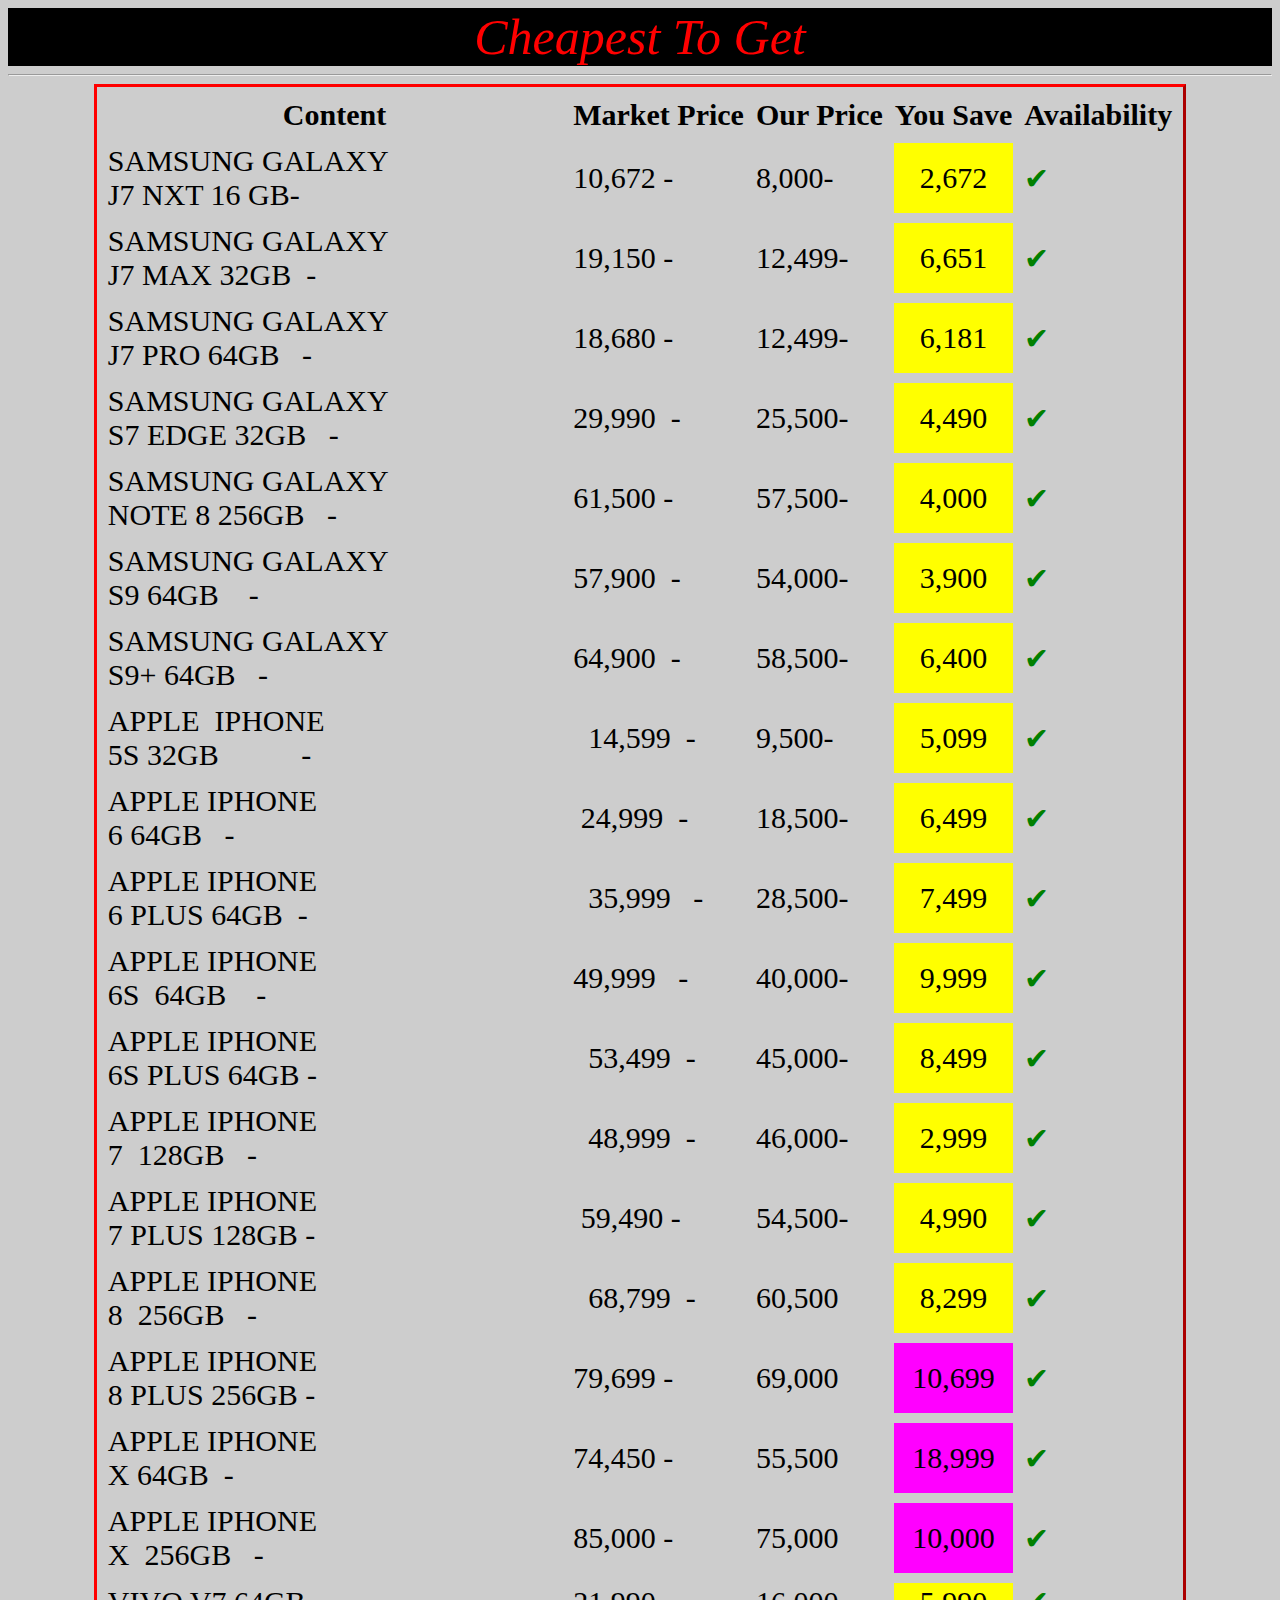
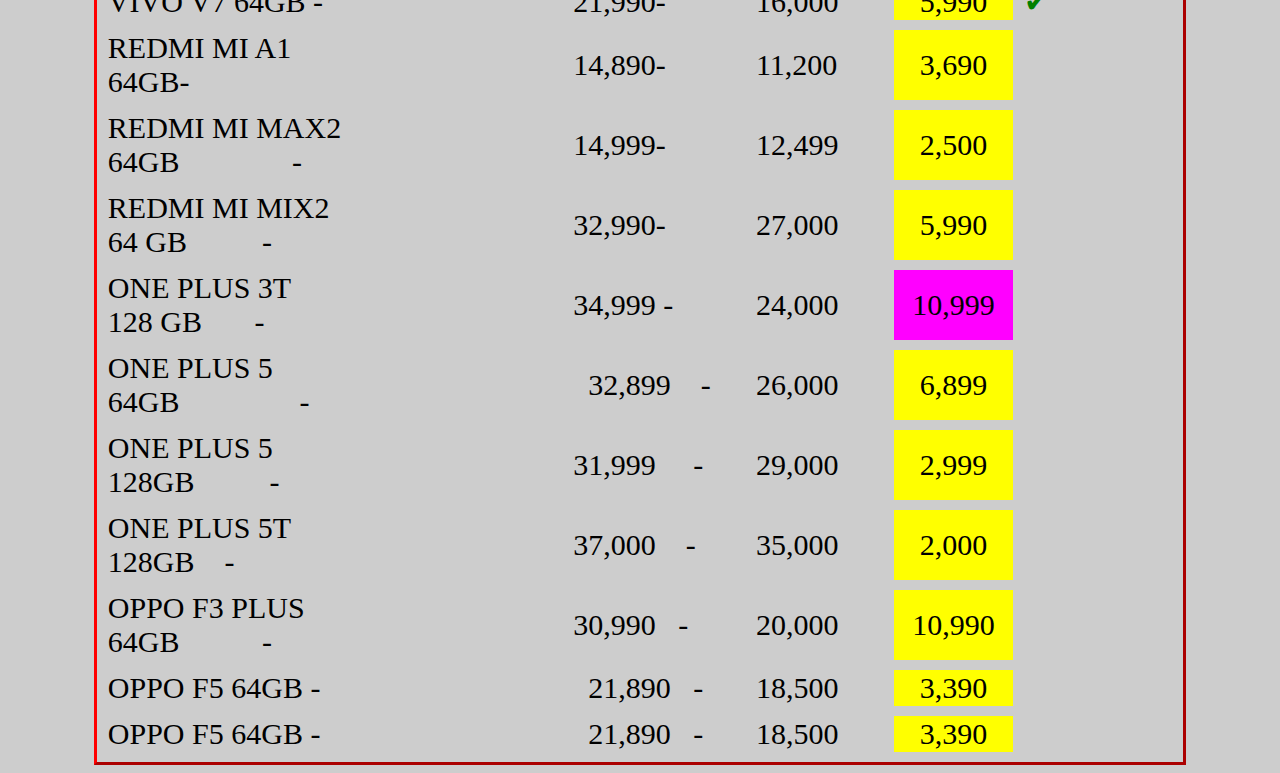
<file: Testrpo/Atom_wala.html>
<html>
<header>
  <style type="text/css">
  .header{
    background-color:Black;
    font-style: oblique;
    width: auto;
    font-family: fantasy;
    font-size: 50;
    text-align: center;

  }
  .table{
    align-items: center;
    font-size: 30;
    border-radius: 2;
    border-color: Red;
    border-style: outset;
    border-spacing: 10;
    style: 100%;
  }
  </style>
<title>sellinmg
</title>
</header>
<body bgColor="#CDCDCD">
<div class="header">
<font color="Red" align-items="center">
Cheapest To Get
</font>
</div>
<hr>
</body>
<div  >
  <table class="table" align="center" >
    <tr>
    <th><strong>Content</strong></th>
    <th><strong>Market Price</strong></th>
    <th><strong>Our Price</strong></th>
    <th><strong>You Save</strong></th>
    <th><strong>Availability</strong></th>
  </tr>
  <tr>
    <td>SAMSUNG GALAXY
      <br>J7 NXT 16 GB-</td>
    <td>10,672 -</td>
    <td> 8,000-</td>
    <td bgColor="yellow" align="center">2,672</td>
    <td ><font color="green">✔</font></td>
</tr>
<tr>
  <td>SAMSUNG GALAXY    
  <br>J7 MAX 32GB  -</td>
  <td>19,150 -</td>
  <td>12,499-</td>
  <td bgColor="yellow" align="center">6,651</td>
  <td ><font color="green">✔</font></td>
</tr>
<tr>
  <td>SAMSUNG GALAXY      
 <br>J7 PRO 64GB   -</td>
  <td>18,680 -</td>
  <td>12,499-</td>
  <td bgColor="yellow" align="center">6,181</td>
  <td ><font color="green">✔</font></td>
</tr>
<tr>
  <td>SAMSUNG GALAXY     
 <br>S7 EDGE 32GB   -</td>
  <td>29,990  -</td>
  <td>25,500-</td>
  <td bgColor="yellow" align="center">4,490</td>
  <td ><font color="green">✔</font></td>
</tr>
<tr>
  <td>SAMSUNG GALAXY
  <br>NOTE 8 256GB   -</td>
  <td>61,500 -</td>
  <td>57,500-</td>
  <td bgColor="yellow" align="center">4,000</td>
  <td ><font color="green">✔</font></td>
</tr>
<tr>
  <td>SAMSUNG GALAXY                       
  <br>S9 64GB    -</td>
  <td> 57,900  -</td>
  <td>54,000-</td>
  <td bgColor="yellow" align="center">3,900</td>
  <td ><font color="green">✔</font></td>
</tr>
<tr>
  <td>SAMSUNG GALAXY    
 <br>S9+ 64GB   -</td>
  <td> 64,900  -</td>
  <td>58,500-</td>
  <td bgColor="yellow" align="center">6,400</td>
  <td ><font color="green">✔</font></td>
</tr>
<tr>
  <td>APPLE  IPHONE
    <br>5S 32GB           -</td>
  <td>  14,599  -</td>
  <td>9,500-</td>
  <td bgColor="yellow" align="center">5,099</td>
  <td ><font color="green">✔</font></td>
</tr>
<tr>
  <td>APPLE IPHONE
 <br>6 64GB   -</td>
  <td> 24,999  -</td>
  <td>18,500-</td>
  <td bgColor="yellow" align="center">6,499</td>
  <td ><font color="green">✔</font></td>
</tr>
<tr>
  <td>APPLE IPHONE
 <br>6 PLUS 64GB  -</td>
  <td>  35,999   -</td>
  <td>28,500-</td>
  <td bgColor="yellow" align="center">7,499</td>
  <td ><font color="green">✔</font></td>
</tr>
<tr>
  <td>APPLE IPHONE
<br>6S  64GB    -</td>
  <td>49,999   -</td>
  <td>40,000-</td>
  <td bgColor="yellow" align="center">9,999</td>
  <td ><font color="green">✔</font></td>
</tr>
<tr>
  <td>APPLE IPHONE
<br>6S PLUS 64GB -</td>
  <td>  53,499  -</td>
  <td> 45,000-</td>
  <td bgColor="yellow" align="center">8,499</td>
  <td ><font color="green">✔</font></td>
</tr>
<tr>
  <td>APPLE IPHONE
<br>7  128GB   -</td>
  <td>   48,999  -</td>
  <td> 46,000-</td>
  <td bgColor="yellow" align="center">2,999</td>
  <td ><font color="green">✔</font></td>
</tr>
<tr>
  <td>APPLE IPHONE
<br>7 PLUS 128GB -</td>
  <td> 59,490 -</td>
  <td> 54,500-</td>
  <td bgColor="yellow" align="center">4,990</td>
  <td ><font color="green">✔</font></td>
</tr>


<tr>
  <td>APPLE IPHONE 
<br>8  256GB   -</td>
  <td>  68,799  -</td>
  <td> 60,500</td>
  <td bgColor="yellow" align="center">8,299</td>
  <td ><font color="green">✔</font></td>
</tr>
<tr>
  <td>APPLE IPHONE
<br>8 PLUS 256GB -</td>
  <td>79,699 -</td>
  <td> 69,000</td>
  <td bgColor="Magenta" align="center">10,699</td>
  <td ><font color="green">✔</font></td>
</tr>
<tr>
  <td>APPLE IPHONE             
<br>X 64GB  -</td>
  <td>74,450 -</td>
  <td>55,500</td>
  <td bgColor="Magenta" align="center">18,999</td>
  <td ><font color="green">✔</font></td>
</tr>
<tr>
  <td>APPLE IPHONE
 <br>X  256GB   -</td>
  <td> 85,000 -</td>
  <td>75,000</td>
  <td bgColor="Magenta" align="center">10,000</td>
  <td ><font color="green">✔</font></td>
</tr>
<tr>
  <td>VIVO V7 64GB -</td>
  <td>21,990-</td>
  <td>16,000</td>
  <td bgColor="yellow" align="center">5,990</td>
  <td ><font color="green">✔</font></td>
</tr>
<tr>
  <td>REDMI MI A1
<br>64GB-</td>
  <td>14,890-</td>
  <td>11,200</td>
  <td bgColor="yellow" align="center">3,690</td>
  <td ><font color="green"></font></td>
</tr>
<tr>
  <td>REDMI MI MAX2
<br>64GB               -</td>
  <td>14,999-</td>
  <td>12,499</td>
  <td bgColor="yellow" align="center">2,500</td>
  <td ><font color="green"></font></td>
</tr>
<tr>
  <td>REDMI MI MIX2
<br>64 GB          -</td>
  <td>32,990-</td>
  <td>27,000</td>
  <td bgColor="yellow" align="center">5,990</td>
  <td ><font color="green"></font></td>
</tr>
<tr>
  <td>ONE PLUS 3T
<br>128 GB       -</td>
  <td> 34,999 -</td>
  <td>24,000</td>
  <td bgColor="Magenta" align="center">10,999</td>
  <td ><font color="green"></font></td>
</tr>
<tr>
  <td>ONE PLUS 5
<br>64GB                -</td>
  <td>   32,899    -</td>
  <td>26,000</td>
  <td bgColor="yellow" align="center">6,899</td>
  <td ><font color="green"></font></td>
</tr>
<tr>
  <td>ONE PLUS 5      
<br>128GB          -</td>
  <td>31,999     -</td>
  <td>29,000</td>
  <td bgColor="yellow" align="center">2,999</td>
  <td ><font color="green"></font></td>
</tr>
<tr>
  <td>ONE PLUS 5T
<br>128GB    -</td>
  <td> 37,000    -</td>
  <td>35,000</td>
  <td bgColor="yellow" align="center">2,000</td>
  <td ><font color="green"></font></td>
</tr>
<tr>
  <td>OPPO F3 PLUS
<br>64GB           -</td>
  <td> 30,990   -</td>
  <td>20,000</td>
  <td bgColor="yellow" align="center">10,990</td>
  <td ><font color="Magenta"></font></td>
</tr>
<tr>
  <td>OPPO F5 64GB -</td>
  <td>  21,890   -</td>
  <td> 18,500</td>
  <td bgColor="yellow" align="center">3,390</td>
  <td ><font color="green"></font></td>
</tr>
<tr>
  <td>OPPO F5 64GB -</td>
  <td>  21,890   -</td>
  <td> 18,500</td>
  <td bgColor="yellow" align="center">3,390</td>
  <td ><font color="green"></font></td>
</tr>
  </table>
</div>


</html>
</file>
